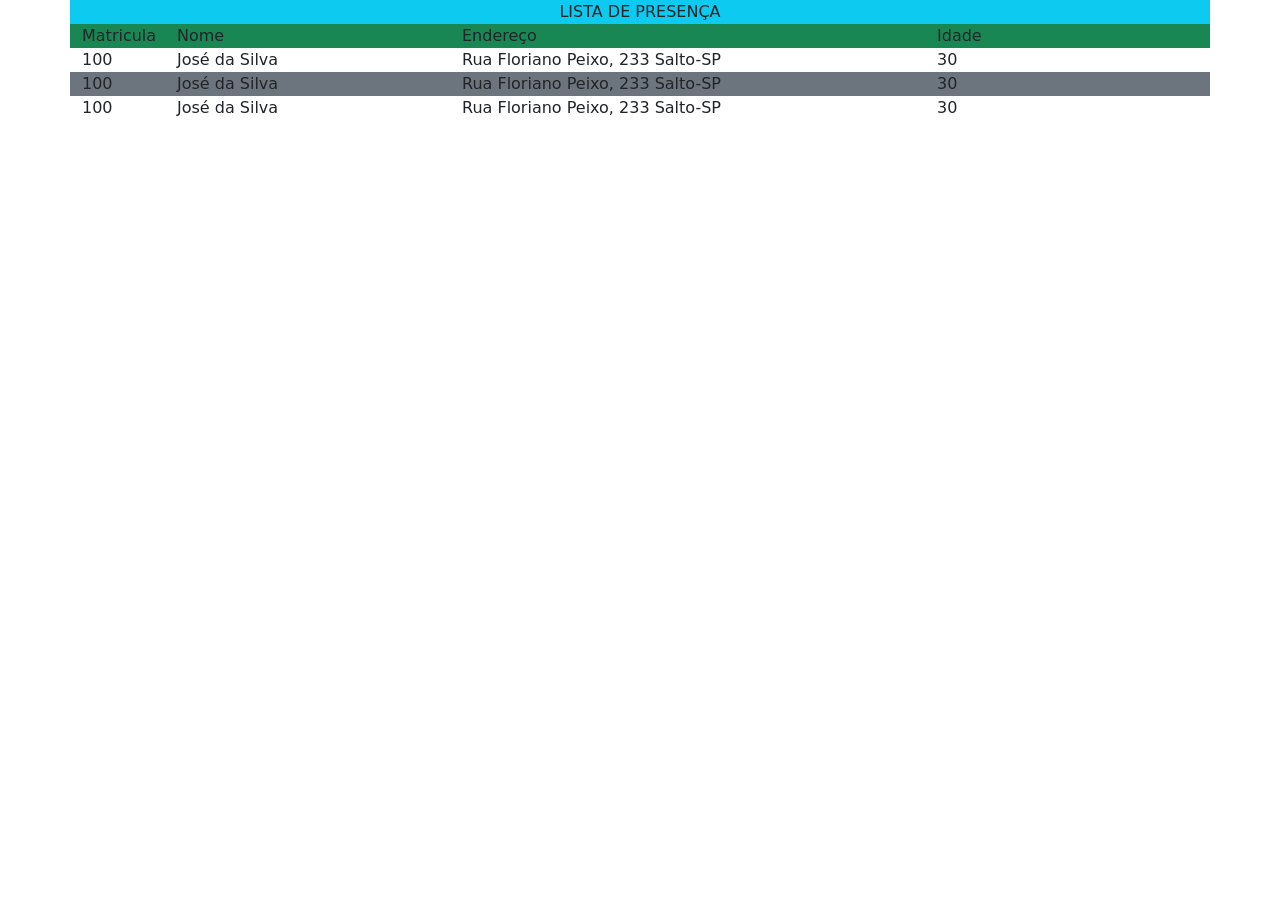
<file: bootstrap-1/index.html>
<!doctype html>
<html lang="pt-br">
  <head>
    <meta charset="UTF-8" />
    <meta name="viewport" content="width=device-width, initial-scale=1.0" />
    <link
      rel="stylesheet"
      href="https://cdn.jsdelivr.net/npm/bootstrap@5.3.8/dist/css/bootstrap.min.css"
    />
    <script src="https://cdn.jsdelivr.net/npm/bootstrap@5.3.8/dist/js/bootstrap.bundle.min.js"></script>
    <title>Bootstrap 1</title>
  </head>
  <body>
    <div class="container">
      <div class="row bg-info">
        <div class="col-12 text-center">LISTA DE PRESENÇA</div>
      </div>

      <div class="row bg-success cabecalho">
        <div class="col-1">Matricula</div>
        <div class="col-3">Nome</div>
        <div class="col-5">Endereço</div>
        <div class="col-3">Idade</div>
      </div>

      <div class="row">
        <div class="col-1">100</div>
        <div class="col-3">José da Silva</div>
        <div class="col-5">Rua Floriano Peixo, 233 Salto-SP</div>
        <div class="col-3">30</div>
      </div>

      <div class="row bg-secondary">
        <div class="col-1">100</div>
        <div class="col-3">José da Silva</div>
        <div class="col-5">Rua Floriano Peixo, 233 Salto-SP</div>
        <div class="col-3">30</div>
      </div>

      <div class="row">
        <div class="col-1">100</div>
        <div class="col-3">José da Silva</div>
        <div class="col-5">Rua Floriano Peixo, 233 Salto-SP</div>
        <div class="col-3">30</div>
      </div>
    </div>
  </body>
</html>
</file>
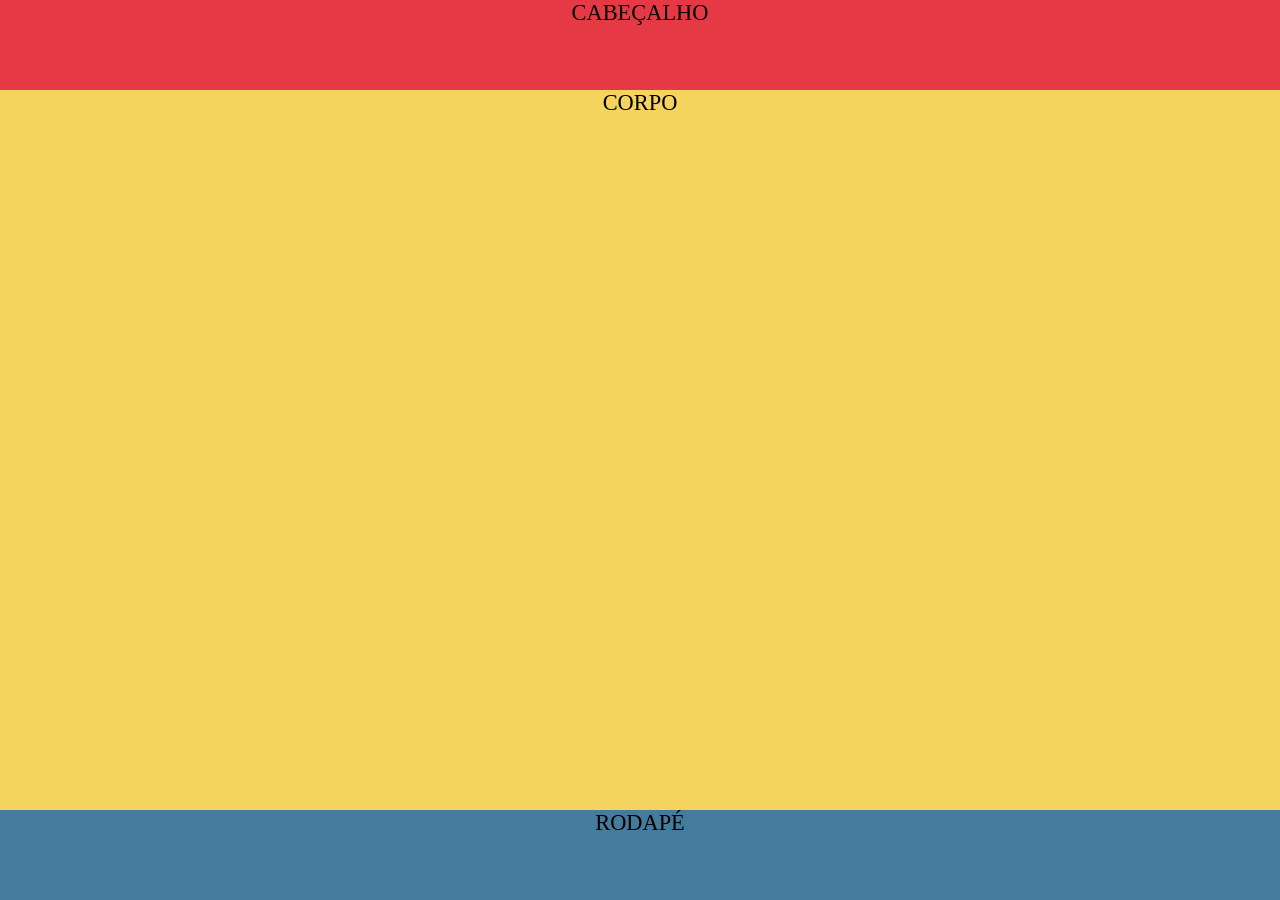
<file: css-tableless-1/index.html>
<!DOCTYPE html>
<html lang="pt-br">
<head>
    <meta charset="UTF-8">
    <meta name="viewport" content="width=device-width, initial-scale=1.0">
    <link rel="stylesheet" href="./css/styles.css">
    <title>CSS Tableless</title>
</head>
<body>
    <header>
        <div class="cabecalho">
            CABEÇALHO
        </div>
    </header>
    <main>
        <div class="corpo">
            CORPO
        </div>
    </main>
    <footer>
        <div class="rodape">
            RODAPÉ
        </div>
    </footer>
</body>
</html>
</file>
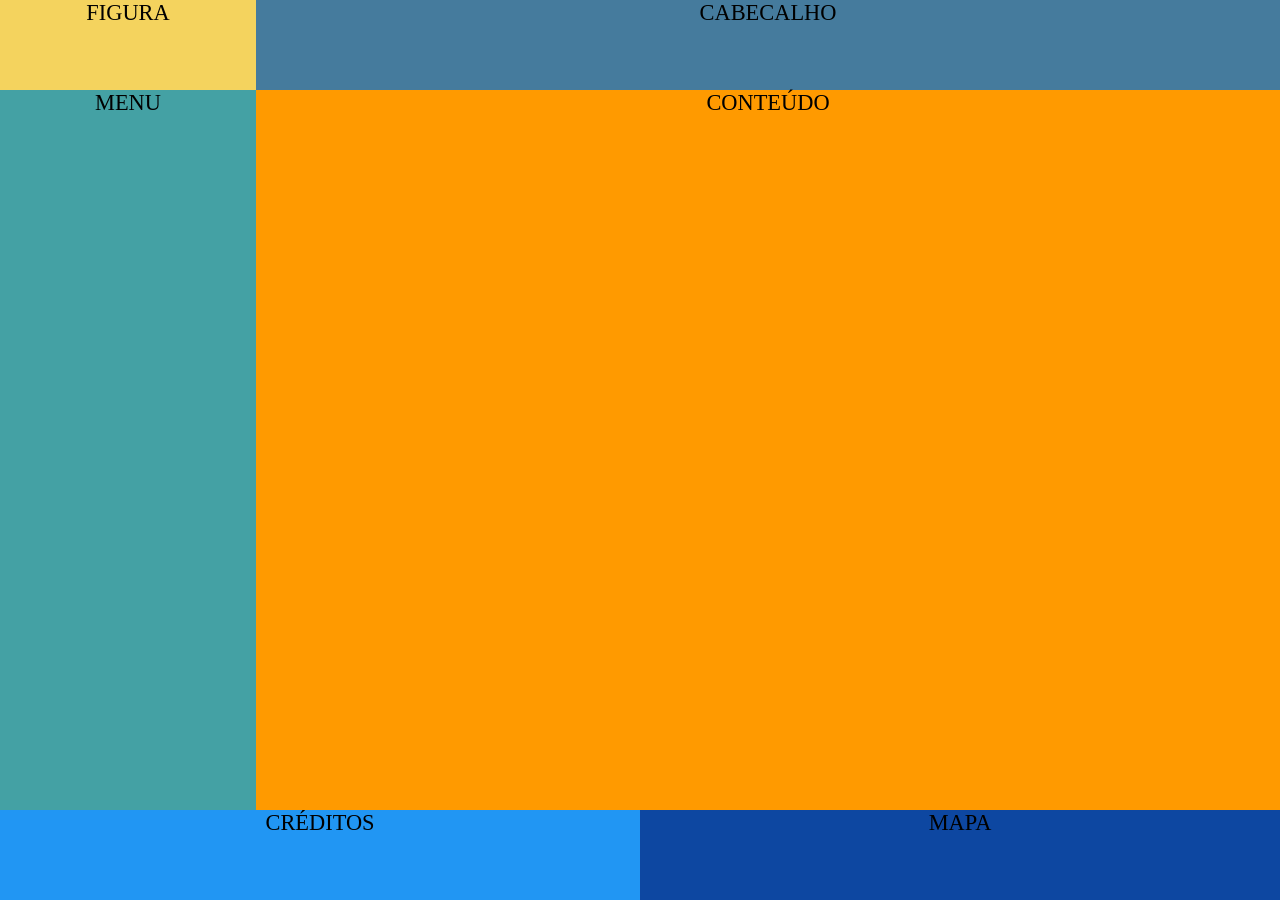
<file: css-tableless-2/index.html>
<!DOCTYPE html>
<html lang="pt-br">
<head>
    <meta charset="UTF-8">
    <meta name="viewport" content="width=device-width, initial-scale=1.0">
    <link rel="stylesheet" href="./css/styles.css">
    <title> CSS Tableless 2</title>
</head>
<body>
    <header>
        <div class="linha">
            <div class="figura">
                FIGURA
            </div>
            <div class="cabecalho">
                CABECALHO
            </div>
        </div>
    </header>
    <main>
        <div class="menu">
            MENU
        </div>
        <div class="conteudo">
            CONTEÚDO
        </div>
    </main>
    <footer>
        <div class="linha">
            <div class="creditos">
                CRÉDITOS
            </div>
            <div class="mapa">
                MAPA
            </div>
        </div>
    </footer>
</body>
</html>
</file>
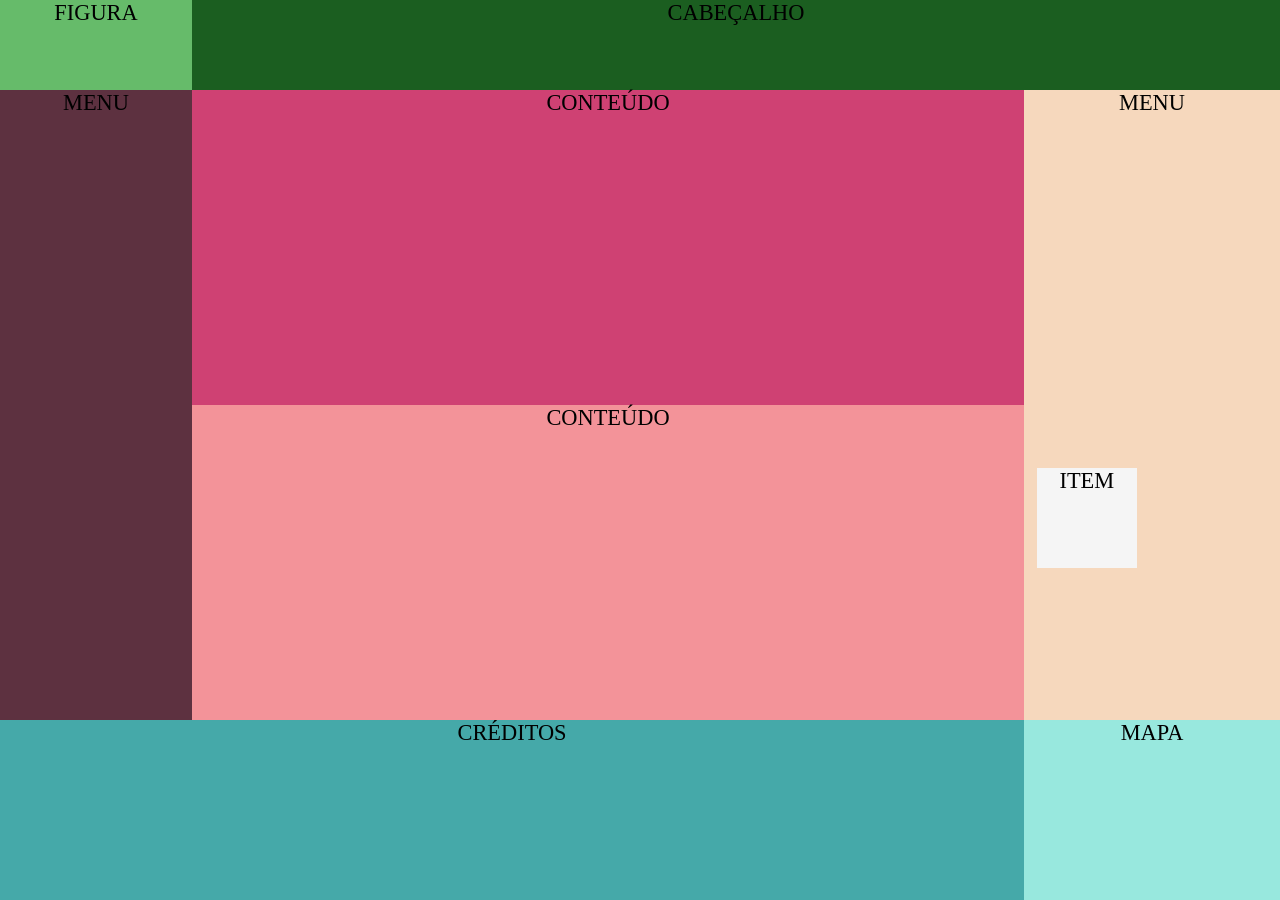
<file: css-tableless-3/index.html>
<!doctype html>
<html lang="pt-br">
  <head>
    <meta charset="UTF-8" />
    <meta name="viewport" content="width=device-width, initial-scale=1.0" />
    <title>CSS Tableless 3</title>
    <link rel="stylesheet" href="./css/styles.css" />
  </head>
  <body>
    <div class="linha">
      <div class="figura">FIGURA</div>
      <div class="cabecalho">CABEÇALHO</div>
    </div>
    <div class="linha">
      <div class="menu-esquerdo">MENU</div>
      <div class="bloco">
        <div class="conteudo-1">CONTEÚDO</div>
        <div class="conteudo-2">CONTEÚDO</div>
      </div>
      <div class="menu-direto">
        MENU
        <div class="item">ITEM</div>
      </div>
    </div>
    <div class="linha">
      <div class="creditos">CRÉDITOS</div>
      <div class="mapa">MAPA</div>
    </div>
  </body>
</html>
</file>
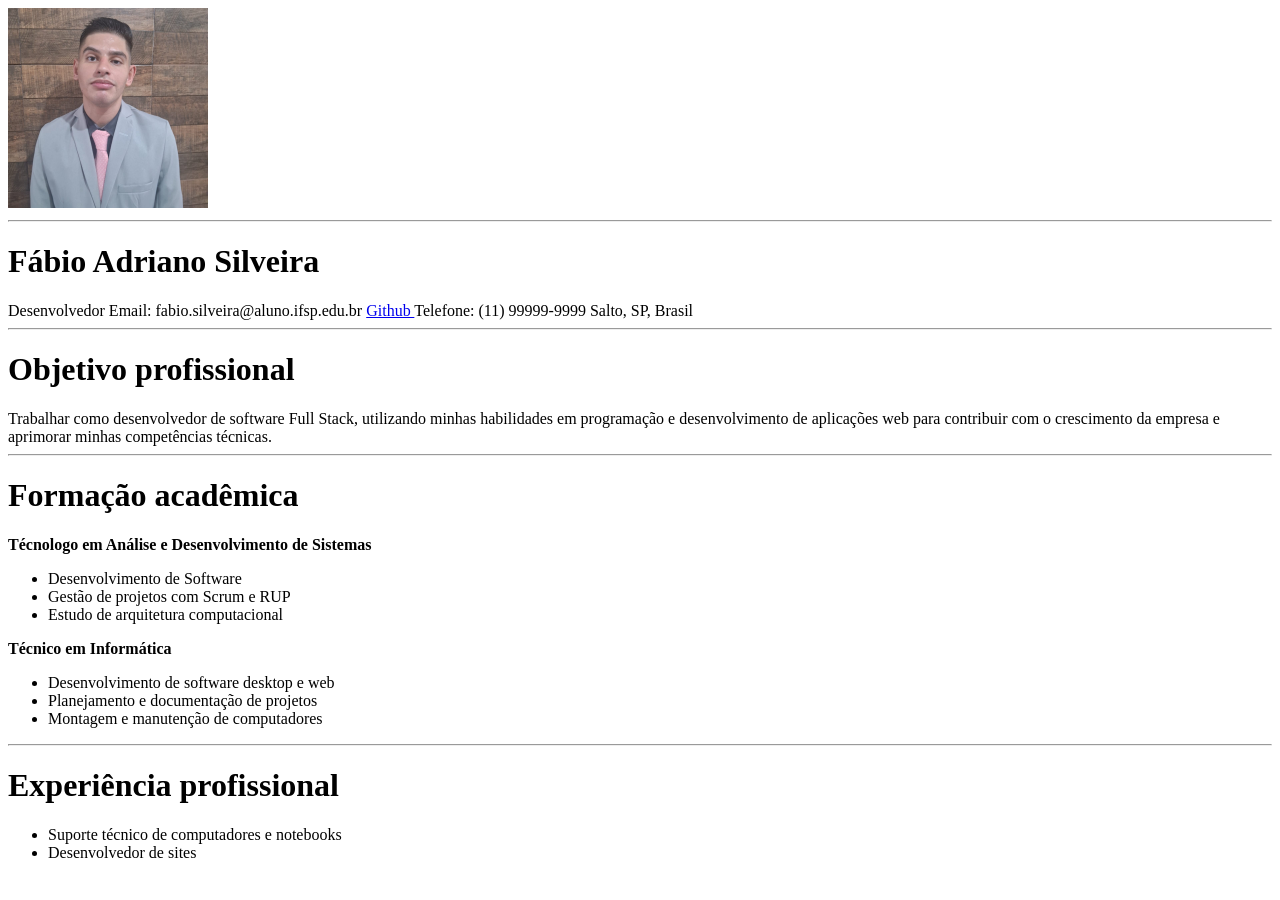
<file: curriculo/index.html>
<!DOCTYPE html>
<html>
    <head>
        <title>Currículo</title>
    </head>
    <body>
        <img src="./assets/images/perfil.jpg" alt="Fábio Adriano Silveira" width="200" height="200">
        <hr>
        <h1>Fábio Adriano Silveira</h1>
        Desenvolvedor
        Email: fabio.silveira@aluno.ifsp.edu.br 
        <a href="https://github.com/FabioAdrianoSilveira">Github </a>
        Telefone: (11) 99999-9999 
        Salto, SP, Brasil
        <hr>
        <h1>Objetivo profissional</h1>
        Trabalhar como desenvolvedor de software Full Stack, utilizando minhas habilidades em programação e desenvolvimento de aplicações web para contribuir com o crescimento da empresa e aprimorar minhas competências técnicas.
        <hr>
        <h1>Formação acadêmica</h1>
            <strong>Técnologo em Análise e Desenvolvimento de Sistemas</strong>
            <ul>
                <li> Desenvolvimento de Software </li>
                <li> Gestão de projetos com Scrum e RUP </li>
                <li> Estudo de arquitetura computacional </li>
            </ul>
            <strong>Técnico em Informática</strong>
            <ul> 
                <li> Desenvolvimento de software desktop e web </li>
                <li> Planejamento e documentação de projetos </li>
                <li> Montagem e manutenção de computadores </li>
            </ul>
        </ul>
        <hr>
        <h1>Experiência profissional</h1>
            <ul> 
                <li> Suporte técnico de computadores e notebooks </li>
                <li> Desenvolvedor de sites </li>
            </ul>
    </body>
</html>
</file>
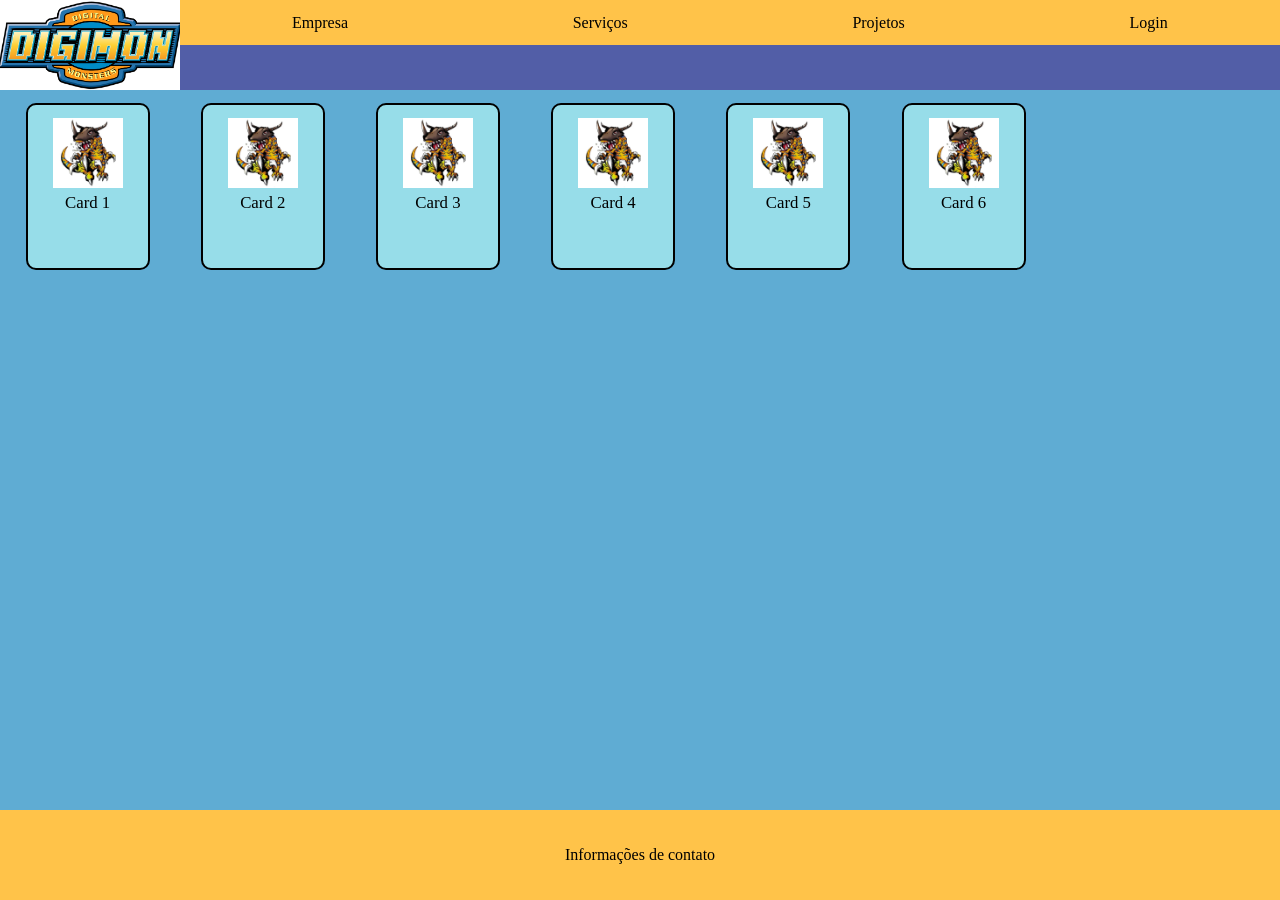
<file: flexbox-1/index.html>
<!doctype html>
<html lang="pt-br">
  <head>
    <meta charset="UTF-8" />
    <meta name="viewport" content="width=device-width, initial-scale=1.0" />
    <link rel="stylesheet" href="./css/styles.css" />
    <title>Flexbox 1</title>
  </head>
  <body>
    <header>
      <div class="logo"></div>
      <div class="subheader">
        <div class="menu">
          <div class="item-menu">Empresa</div>
          <div class="item-menu">Serviços</div>
          <div class="item-menu">Projetos</div>
          <div class="item-menu">Login</div>
        </div>
        <div class="blank-space"></div>
      </div>
    </header>
    <main>
      <div class="card">
        <div class="item-card">
          <img
            src="./assets/images/greymon.jpg"
            alt="greymon"
            width="70"
            height="70"
          />
          <div class="item-card">Card 1</div>
        </div>
      </div>
      <div class="card">
        <div class="item-card">
          <img
            src="./assets/images/greymon.jpg"
            alt="greymon"
            width="70"
            height="70"
          />
          <div class="item-card">Card 2</div>
        </div>
      </div>
      <div class="card">
        <div class="item-card">
          <img
            src="./assets/images/greymon.jpg"
            alt="greymon"
            width="70"
            height="70"
          />
          <div class="item-card">Card 3</div>
        </div>
      </div>
      <div class="card">
        <div class="item-card">
          <img
            src="./assets/images/greymon.jpg"
            alt="greymon"
            width="70"
            height="70"
          />
          <div class="item-card">Card 4</div>
        </div>
      </div>
      <div class="card">
        <div class="item-card">
          <img
            src="./assets/images/greymon.jpg"
            alt="greymon"
            width="70"
            height="70"
          />
          <div class="item-card">Card 5</div>
        </div>
      </div>
      <div class="card">
        <div class="item-card">
          <img
            src="./assets/images/greymon.jpg"
            alt="greymon"
            width="70"
            height="70"
          />
          <div class="item-card">Card 6</div>
        </div>
      </div>
    </main>
    <footer>
      <div class="footer-info">Informações de contato</div>
    </footer>
  </body>
</html>
</file>
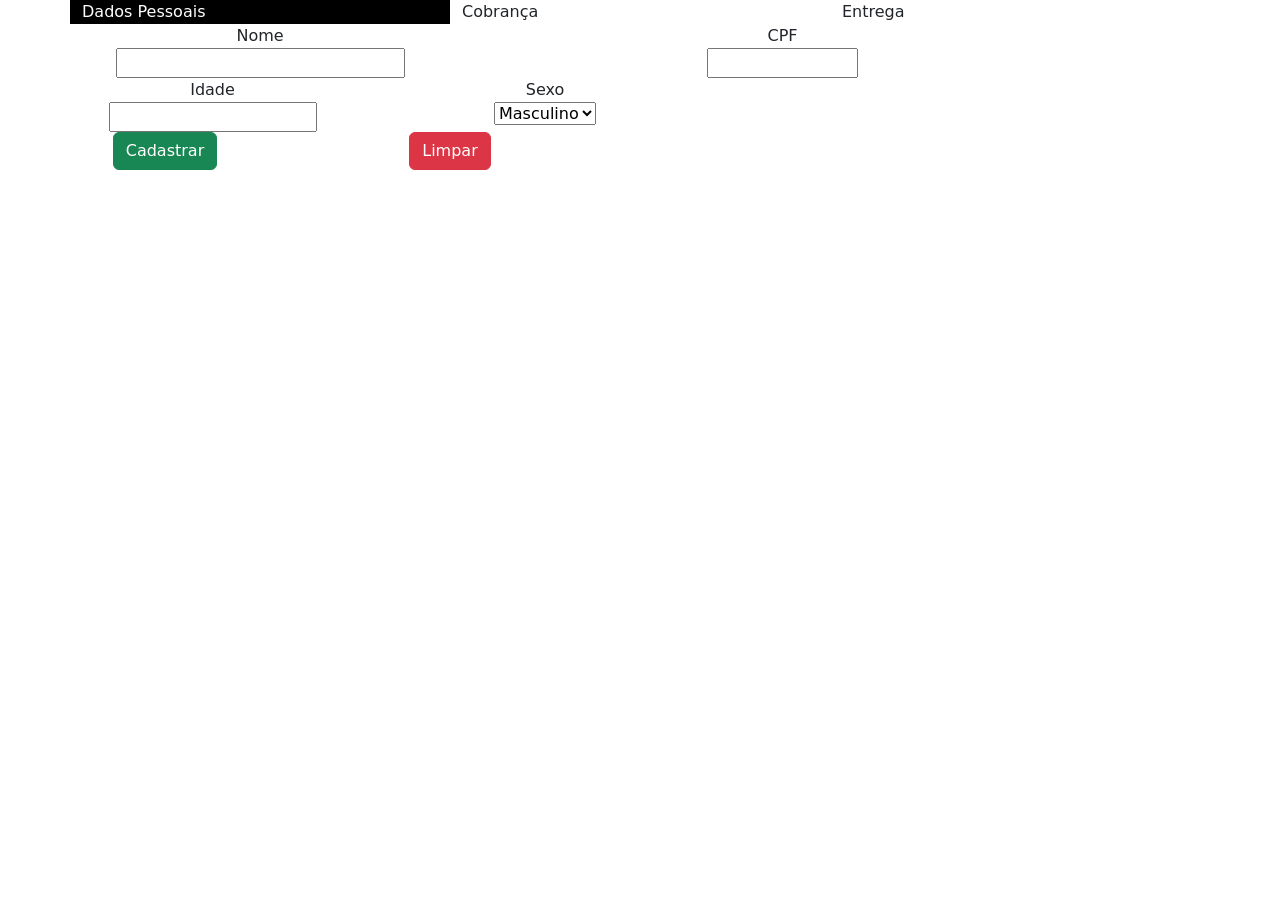
<file: jquery-2/pages/index.html>
<!DOCTYPE html>
<html lang="pt-BR">
<head>
    <meta charset="UTF-8">
    <meta name="viewport" content="width=device-width, initial-scale=1.0">
    <title>Cadastro</title>
    <!-- Import CSS local -->
    <link rel="stylesheet" href="../styles/style.css">
    <!-- Import Bootstrap -->
    <link rel="stylesheet" href="https://cdn.jsdelivr.net/npm/bootstrap@5.3.8/dist/css/bootstrap.min.css">
    <script src="https://cdn.jsdelivr.net/npm/bootstrap@5.3.8/dist/js/bootstrap.bundle.min.js"></script>
    <!-- Import JQuery -->
    <script src="https://ajax.googleapis.com/ajax/libs/jquery/3.7.1/jquery.min.js"></script>
</head>
<body>
    <div class="container">
        <div class="row">
            <div class="col-4 dados-window">
                Dados Pessoais
            </div>
            <div class="col-4 cobranca-window">
                Cobrança
            </div>
            <div class="col-4 entrega-window">
                Entrega
            </div>
        </div>
        <div class="row dados text-center">
            <form action="#" method="post">
                <div class="row">
                    <div class="col-4">
                        <label for="txtNome">Nome</label>
                        <br>
                        <input type="text" name="txtNome" id="txtNome" size="30" required>
                    </div>
                    <div class="col-2"></div>
                    <div class="col-3">
                        <label for="txtCpf">CPF</label>
                        <br>
                        <input type="text" name="txtCpf" id="txtCpf" size="13" required>
                    </div>
                    <div class="col-3"></div>
                </div>
                <div class="row">
                    <div class="col-3">
                        <label for="iIdade">Idade</label>
                        <br>
                        <input type="number" name="iIdade" id="iIdade" size="2">
                    </div>
                    <div class="col-1"></div>
                    <div class="col-2">
                        <label for="selSexo">Sexo</label>
                        <br>
                        <select name="selSexo" id="selSexo">
                            <option value="Masculino">Masculino</option>
                            <option value="Feminino">Feminino</option>
                            <option value="Outro">Outro</option>
                        </select>
                    </div>
                </div>
                <div class="row button-area">
                    <div class="col-2">
                        <button type="submit" class="btn btn-success">Cadastrar</button>
                    </div>
                    <div class="col-1"></div>
                    <div class="col-2">
                        <button type="reset" class="btn btn-danger">Limpar</button>
                    </div>
                </div>
            </form>
        </div>
        <div class="row cobranca">
            <form action="#" method="post">
                <div class="row">
                    <div class="col-4">
                        <label for="txtAgencia">Agência</label>
                        <br>
                        <input type="text" name="txtAgencia" id="txtAgencia" size="30" required>
                    </div>
                    <div class="col-2">
                        <label for="selBanco">Banco</label>
                        <br>
                        <select name="selBanco" id="selBanco">
                            <option value="Itau">Itaú</option>
                            <option value="Santander">Santander</option>
                            <option value="BB">Banco do Brasil</option>
                        </select>
                    </div>
                </div>
                <div class="row">
                    <div class="col-3">
                        <label for="txtCc">CC</label>
                        <br>
                        <input type="txtCc" name="txtCc" id="txtCc" size="8">
                    </div>
                </div>
                <div class="row button-area">
                    <div class="col-2">
                        <button type="submit" class="btn btn-success">Cadastrar</button>
                    </div>
                    <div class="col-1"></div>
                    <div class="col-2">
                        <button type="reset" class="btn btn-danger">Limpar</button>
                    </div>
                </div>
            </form>
        </div>
        <div class="row entrega">
            <form action="#" method="post">
                <div class="row">
                    <div class="col-2">
                        <label for="txtCep">CEP</label>
                        <br>
                        <input type="text" name="txtNome" id="txtNome" size="10" required>
                    </div>
                    <div class="col-1"></div>
                    <div class="col-3">
                        <label for="txtEndereco">Endereço</label>
                        <br>
                        <input type="text" name="txtEndereco" id="txtEndereco" size="13" required>
                    </div>
                </div>
                <div class="row">
                    <div class="col-3">
                        <label for="iNumero">Número</label>
                        <br>
                        <input type="number" name="iNumero" id="iNumero" size="6">
                    </div>
                    <div class="col-1"></div>
                    <div class="col-2">
                        <label for="txtCidade">Cidade</label>
                        <br>
                        <input type="text" name="txtCidade" id="txtCidade" size="6">
                    </div>
                    <div class="col-1"></div>
                    <div class="col-2">
                        <label for="selEstado">Estado</label>
                        <br>
                        <select name="selEstado" id="selEstado">
                            <option value="SP">São Paulo</option>
                            <option value="RJ">Rio de Janeiro</option>
                            <option value="MG">Minas Gerais</option>
                        </select>
                    </div>
                </div>
                <div class="row button-area">
                    <div class="col-2">
                        <button type="submit" class="btn btn-success">Cadastrar</button>
                    </div>
                    <div class="col-1"></div>
                    <div class="col-2">
                        <button type="reset" class="btn btn-danger">Limpar</button>
                    </div>
                </div>
            </form>
        </div>
    </div>
    <script src="../script/script.js"></script>
</body>
</html>
</file>
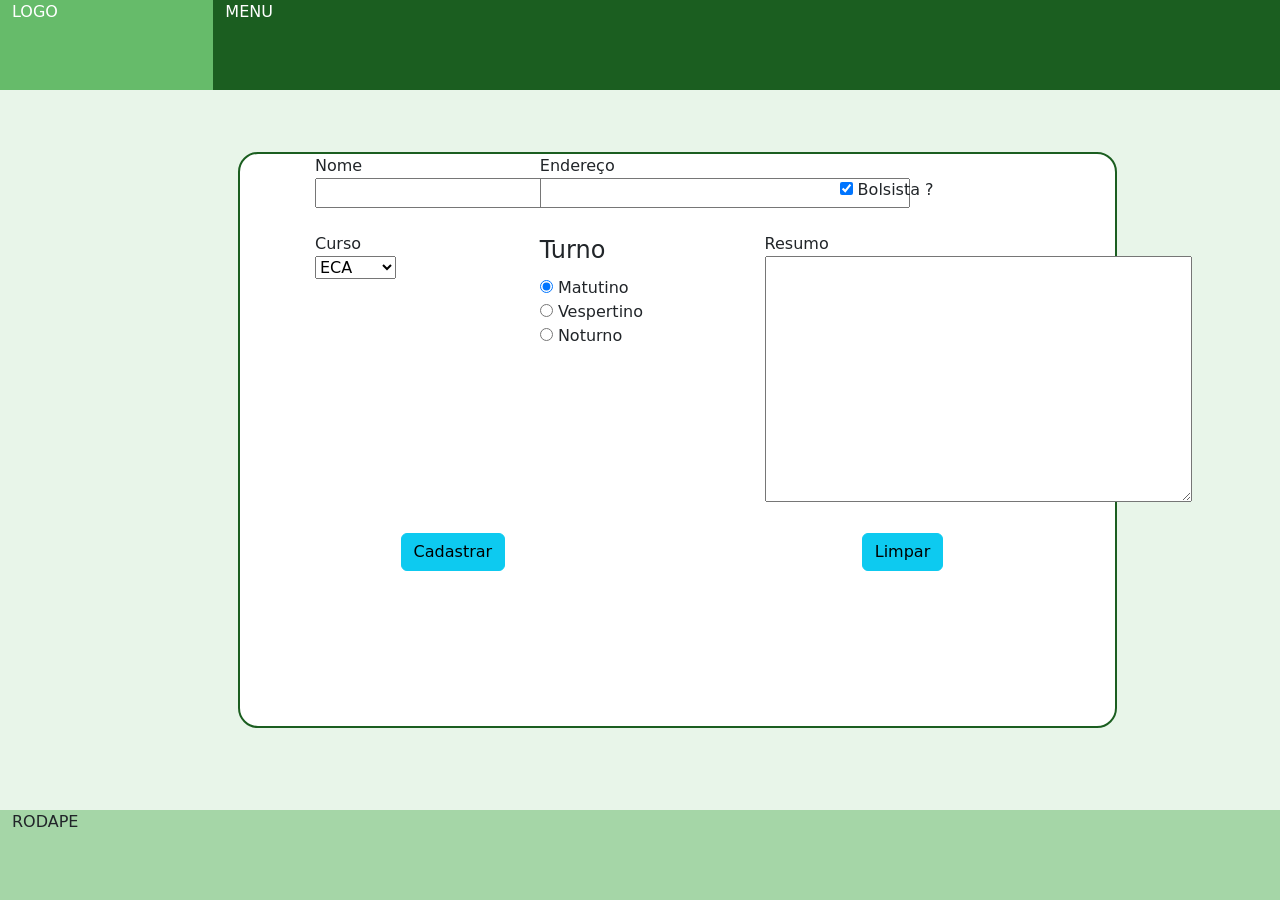
<file: bootstrap-2/view/pages/index.html>
<!doctype html>
<html lang="pt-br">
  <head>
    <meta charset="UTF-8" />
    <meta name="viewport" content="width=device-width, initial-scale=1.0" />
    <!-- Import CSS local -->
    <link rel="stylesheet" href="../css/styles.css" />
    <!-- Import do Bootstrap -->
    <link
      rel="stylesheet"
      href="https://cdn.jsdelivr.net/npm/bootstrap@5.3.8/dist/css/bootstrap.min.css"
    />
    <script src="https://cdn.jsdelivr.net/npm/bootstrap@5.3.8/dist/js/bootstrap.bundle.min.js"></script>
    <title>Bootstrap 2</title>
  </head>
  <body>
    <div class="container-fluid">
      <header>
        <div class="row">
          <div class="col-2 logo">LOGO</div>
          <div class="col-10 menu">MENU</div>
        </div>
      </header>
      <main>
        <div class="row">
          <div class="col-12 body-style">
            <br />
            <div class="box">
              <form action="" method="post" name="frmAluno">
                <div class="row">
                  <div class="col-1"></div>
                  <div class="col-3">
                    <label for="txtNome" name="lblNome">Nome</label>
                    <br />
                    <input type="text" name="txtNome" size="30" required />
                  </div>
                  <div class="col-4">
                    <label for="txtEndereco" name="lblEndereco">Endereço</label>
                    <br />
                    <input type="text" name="txtEndereco" size="40" />
                  </div>
                  <div class="col-2">
                    <br />
                    <input type="checkbox" name="chkBolsista" checked />
                    <label for="chkBolsista" name="lblBolsista"
                      >Bolsista ?</label
                    >
                  </div>
                </div>
                <div class="row">
                  <div class="col-1"></div>
                  <div class="col-3">
                    <br />
                    <label for="cbxCurso" name="lblCurso">Curso</label>
                    <br />
                    <select name="cbxCurso">
                      <option value="10">ADS</option>
                      <option value="11">BCC</option>
                      <option value="12" selected>ECA</option>
                      <option value="13">Técnico</option>
                    </select>
                  </div>
                  <div class="col-3">
                    <fieldset>
                      <br />
                      <legend>Turno</legend>

                      <input type="radio" name="rdbTurno" checked />
                      <label for="rdbTurno">Matutino</label>
                      <br />
                      <input type="radio" name="rdbTurno" />
                      <label for="rdbTurno">Vespertino</label>
                      <br />
                      <input type="radio" name="rdbTurno" />
                      <label for="rdbTurno">Noturno</label>
                    </fieldset>
                  </div>
                  <div class="col-3">
                    <br />
                    <label for="txtResumo" name="lblResumo">Resumo</label>
                    <br />
                    <textarea cols="50" rows="10"></textarea>
                  </div>
                </div>

                <div class="row">
                  <div class="col-6 text-center">
                    <br />
                    <button
                      type="submit"
                      name="btnCadastrar"
                      class="btn btn-info"
                    >
                      Cadastrar
                    </button>
                  </div>
                  <div class="col-6 text-center">
                    <br />
                    <button type="reset" name="btnLimpar" class="btn btn-info">
                      Limpar
                    </button>
                  </div>
                </div>
              </form>
            </div>
          </div>
        </div>
      </main>
      <footer>
        <div class="row">
          <div class="col-12 footer-style">RODAPE</div>
        </div>
      </footer>
    </div>
  </body>
</html>
</file>
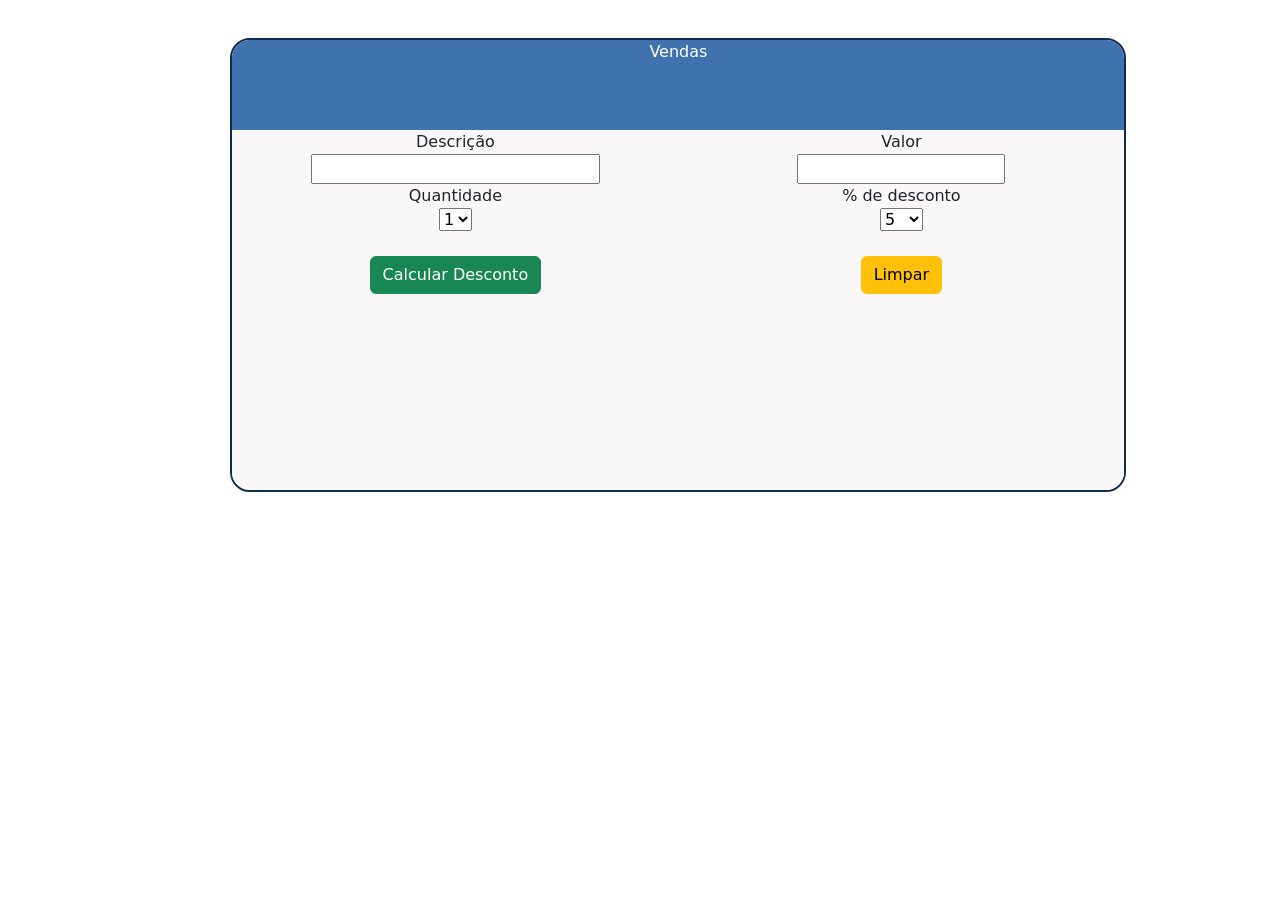
<file: javascript-1/view/pages/index.html>
<!doctype html>
<html lang="pt-br">
  <head>
    <meta charset="UTF-8" />
    <meta name="viewport" content="width=device-width, initial-scale=1.0" />
    <!-- Import CSS local -->
    <link rel="stylesheet" href="../css/styles.css" />
    <!-- Import CSS Bootstrap -->
    <link
      rel="stylesheet"
      href="https://cdn.jsdelivr.net/npm/bootstrap@5.3.8/dist/css/bootstrap.min.css"
    />
    <script src="https://cdn.jsdelivr.net/npm/bootstrap@5.3.8/dist/js/bootstrap.bundle.min.js"></script>
    <!-- Import JavaScript local -->
    <script type="Text/JavaScript" src="../scripts/calculate.js"></script>
    <title>JavaScript 1</title>
  </head>
  <body>
    <div class="box">
      <div class="container-fluid">
        <div class="row">
          <div class="col-12 header">Vendas</div>
        </div>
        <div class="row">
          <div class="col-12 body-style">
            <form action="#" method="post" name="frmVendas">
              <div class="row text-center">
                <div class="col-6">
                  <label for="txtDescricao" name="lblDescricao"
                    >Descrição</label
                  >
                  <br />
                  <input type="text" name="txtDescricao" size="30" />
                </div>
                <div class="col-6">
                  <label for="nmrValor" name="lblValor">Valor</label>
                  <br />
                  <input type="number" name="nmrValor" size="15" />
                </div>
              </div>
              <div class="row text-center">
                <div class="col-6">
                  <label for="sltQuantidade" name="lblQuantidade"
                    >Quantidade</label
                  >
                  <br />
                  <select name="sltQuantidade">
                    <option value="1">1</option>
                    <option value="2">2</option>
                    <option value="3">3</option>
                    <option value="4">4</option>
                    <option value="5">5</option>
                  </select>
                </div>
                <div class="col-6">
                  <label for="sltDesconto" name="lblDesconto"
                    >% de desconto</label
                  >
                  <br />
                  <select name="sltDesconto">
                    <option value="5">5</option>
                    <option value="10">10</option>
                    <option value="15">15</option>
                    <option value="20">20</option>
                    <option value="25">25</option>
                  </select>
                </div>
              </div>
              <div class="row">
                <div class="col-6 text-center">
                  <br />
                  <button
                    type="submit"
                    name="btnCadastrar"
                    class="btn btn-success"
                    onclick="calcularDesconto()"
                  >
                    Calcular Desconto
                  </button>
                </div>
                <div class="col-6 text-center">
                  <br />
                  <button type="reset" name="btnLimpar" class="btn btn-warning">
                    Limpar
                  </button>
                </div>
              </div>
            </form>
          </div>
        </div>
      </div>
    </div>
  </body>
</html>
</file>
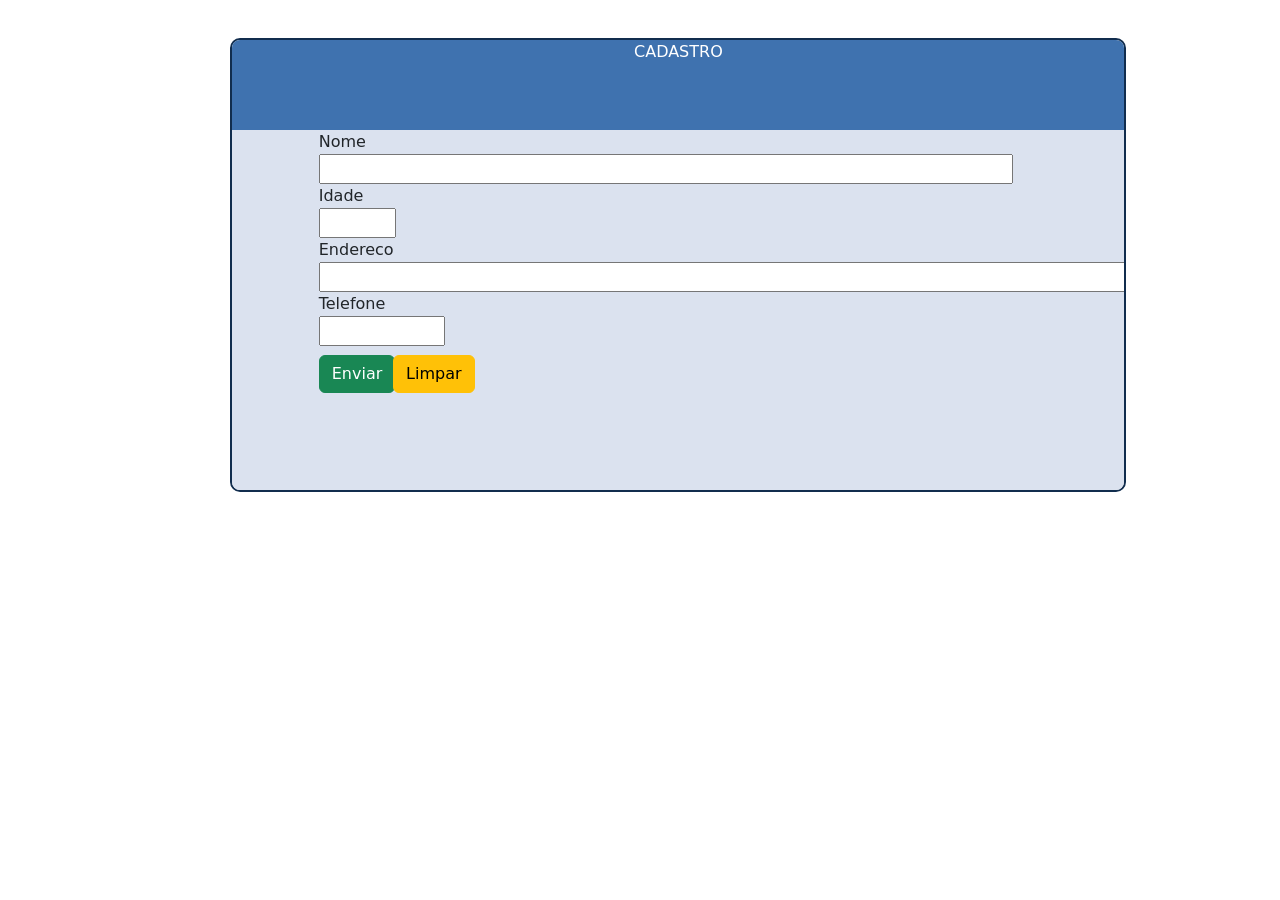
<file: web-cadastro-frontend/view/pages/index.html>
<!doctype html>
<html lang="pt-br">
  <head>
    <meta charset="UTF-8" />
    <meta name="viewport" content="width=device-width, initial-scale=1.0" />
    <!-- Import do Bootstrap -->
    <link
      rel="stylesheet"
      href="https://cdn.jsdelivr.net/npm/bootstrap@5.3.8/dist/css/bootstrap.min.css"
    />
    <script src="https://cdn.jsdelivr.net/npm/bootstrap@5.3.8/dist/js/bootstrap.bundle.min.js"></script>
    <!-- Import de CSS Local -->
    <link rel="stylesheet" href="../styles/style.css" />
    <!-- Import do JavaScript -->
    <script src="../script/validation.js"></script>
    <title>Cadastro</title>
  </head>
  <body>
    <div class="box">
      <div class="container-fluid">
        <div class="row text-center">
          <div class="col-12 form-header">CADASTRO</div>
        </div>
        <div class="row">
          <div class="col-12 form-body">
            <form action="#" method="post" name="frmCadastro">
              <div class="row">
                <div class="col-1"></div>
                <div class="col-10">
                  <label for="txtNome" name="lblNome"> Nome </label>
                  <br />
                  <input type="text" name="txtNome" size="80" required />
                </div>
                <div class="col-1"></div>
              </div>
              <div class="row">
                <div class="col-1"></div>
                <div class="col-3">
                  <label for="iIdade" name="lblIdade">Idade</label>
                  <br />
                  <input type="number" name="iIdade" min="20" max="30" />
                </div>
                <div class="col-8"></div>
              </div>
              <div class="row">
                <div class="col-1"></div>
                <div class="col-10">
                  <label for="txtEndereco" name="lblEndereco">Endereco</label>
                  <br />
                  <input type="text" name="txtEndereco" size="100" required />
                </div>
                <div class="col-1"></div>
              </div>
              <div class="row">
                <div class="col-1"></div>
                <div class="col-7">
                  <label for="txtTelefone" name="lblTelefone">Telefone</label>
                  <br />
                  <input type="text" name="txtTelefone" size="10" />
                </div>
                <div class="col-4"></div>
              </div>
              <div class="row form-footer">
                <div class="col-1"></div>
                <div class="col-1">
                  <button
                    type="submit"
                    name="btnEnviar"
                    class="btn btn-success"
                    onclick="validateDados()"
                  >
                    Enviar
                  </button>
                </div>
                <div class="col-1">
                  <button type="reset" name="btnLimpar" class="btn btn-warning">
                    Limpar
                  </button>
                </div>
              </div>
            </form>
          </div>
        </div>
      </div>
    </div>
  </body>
</html>
</file>
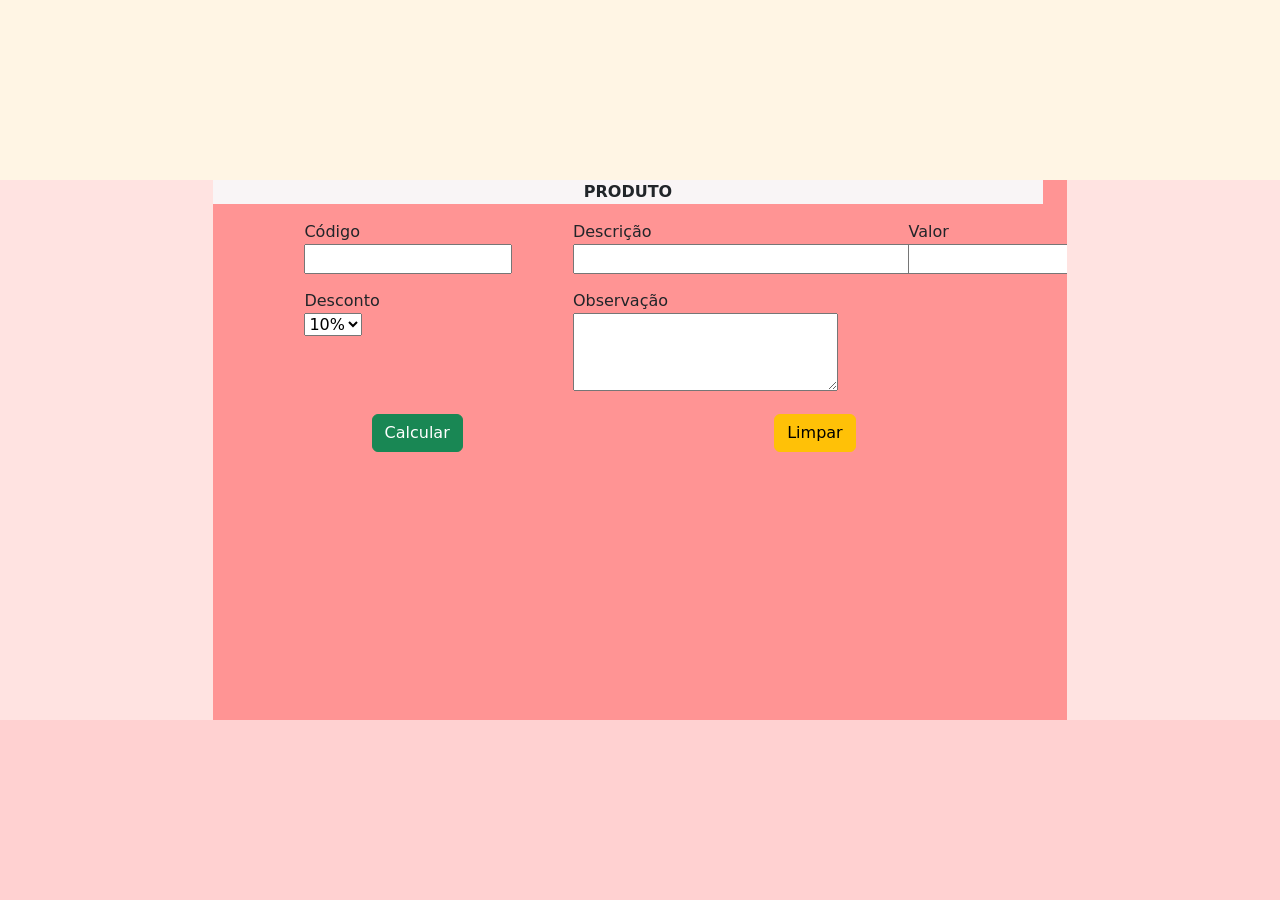
<file: exercicio-revisao/view/pages/bootstrap.html>
<!doctype html>
<html lang="pt-BR">
  <head>
    <meta charset="UTF-8" />
    <meta name="viewport" content="width=device-width, initial-scale=1.0" />
    <!-- Import do Bootstrap -->
    <link
      rel="stylesheet"
      href="https://cdn.jsdelivr.net/npm/bootstrap@5.3.8/dist/css/bootstrap.min.css"
    />
    <script src="https://cdn.jsdelivr.net/npm/bootstrap@5.3.8/dist/js/bootstrap.bundle.min.js"></script>
    <!-- Import do CSS local -->
    <link rel="stylesheet" href="../styles/bootstrap.css" />
    <!-- Import do javascript -->
    <script src="../scripts/calculate.js"></script>
    <title>Calculo de Desconto - Bootstrap</title>
  </head>
  <body>
    <div class="container-fluid">
      <div class="row page-header"></div>
      <div class="row page-body">
        <div class="col-2 body-side"></div>
        <div class="col-8 form-div">
          <div class="container-fluid">
            <div class="row">
              <div class="row text-center fw-bold form-header">
                <div class="col-12">PRODUTO</div>
              </div>
              <div class="row">
                <div class="col-12 form-body">
                  <form action="#" method="post" name="frmProduto">
                    <div class="row line">
                      <div class="col-1"></div>
                      <div class="col-1">
                        <label for="iCodigo" name="lblCodigo">Código</label>
                        <br />
                        <input type="number" name="iCodigo" />
                      </div>
                      <div class="col-3"></div>
                      <div class="col-4">
                        <label for="txtDescricao" name="lblDescricao"
                          >Descrição</label
                        >
                        <br />
                        <input type="text" name="txtDescricao" size="50" />
                      </div>
                      <div class="col-1"></div>
                      <div class="col-1">
                        <label for="iValor" name="lblValor">Valor</label>
                        <br />
                        <input type="number" name="iValor" />
                      </div>
                      <div class="col-1"></div>
                    </div>
                    <div class="row line">
                      <div class="col-1"></div>
                      <div class="col-1">
                        <label for="selDesconto" name="lblDesconto"
                          >Desconto</label
                        >
                        <br />
                        <select name="selDesconto">
                          <option value="10">10%</option>
                          <option value="20">20%</option>
                          <option value="30">30%</option>
                          <option value="40">40%</option>
                          <option value="50">50%</option>
                        </select>
                      </div>
                      <div class="col-3"></div>
                      <div class="col-2">
                        <label for="txtObservacao" name="lblObservacao"
                          >Observação</label
                        >
                        <br />
                        <textarea
                          name="txtObservacao"
                          rows="3"
                          cols="30"
                        ></textarea>
                      </div>
                      <div class="col-6"></div>
                    </div>
                    <div class="row line">
                      <div class="col-2"></div>
                      <div class="col-1">
                        <button
                          type="submit"
                          class="btn btn-success"
                          onclick="calcTotal()"
                        >
                          Calcular
                        </button>
                      </div>
                      <div class="col-5"></div>
                      <div class="col-1">
                        <button type="reset" class="btn btn-warning">
                          Limpar
                        </button>
                      </div>
                      <div class="col-3"></div>
                    </div>
                  </form>
                </div>
              </div>
            </div>
          </div>
        </div>
        <div class="col-2 body-side"></div>
      </div>
      <div class="row page-footer"></div>
    </div>
  </body>
</html>
</file>
<file: css-tableless-1/css/styles.css>
body {
  margin: 0 0;
}

div {
  text-align: center;
  font-size: 1.4rem;
}

.cabecalho {
  background-color: #e63946;
  height: 10vh;
}

.corpo {
  background-color: #f4d35e;
  height: 80vh;
}

.rodape {
  background-color: #457b9d;
  height: 10vh;
}
</file>
<file: css-tableless-2/css/styles.css>
body {
  margin: 0 0;
}

div {
  text-align: center;
  font-size: 1.4rem;
}

.linha {
  /* Direcionamento da div */
  clear: left;
  width: 100vw;
}

.figura {
  /* div sempre a esquerda da posterior */
  float: left;
  width: 20%;
  height: 10vh;
  background-color: #f4d35e;
}

.cabecalho {
  float: left;
  width: 80%;
  height: 10vh;
  background-color: #457b9d;
}

.menu {
  float: left;
  width: 20%;
  height: 80vh;
  background-color: #44a1a4;
}

.conteudo {
  float: left;
  width: 80%;
  height: 80vh;
  background-color: #ff9a00;
}

.creditos {
  float: left;
  width: 50%;
  height: 10vh;
  background-color: #2196f3;
}

.mapa {
  float: left;
  width: 50%;
  height: 10vh;
  background-color: #0d47a1;
}
</file>
<file: css-tableless-3/css/styles.css>
body {
  margin: 0 0;
}

div {
  text-align: center;
  font-size: 1.4rem;
}

.linha {
  /* Direcionamento da div */
  clear: left;
  width: 100vw;
}

.figura {
  /* div sempre a esquerda da posterior */
  float: left;
  width: 15%;
  height: 10vh;
  background-color: #66bb6a;
}

.cabecalho {
  float: left;
  width: 85%;
  height: 10vh;
  background-color: #1b5e20;
}

.menu-esquerdo {
  float: left;
  width: 15%;
  height: 70vh;
  background-color: #5d3140;
}

.bloco {
  float: left;
  width: 65%;
  height: 70vh;
}

.conteudo-1 {
  width: 100%;
  height: 50%;
  background-color: #cf4173;
}

.conteudo-2 {
  width: 100%;
  height: 50%;
  background-color: #f39399;
}

.menu-direto {
  position: relative;
  float: left;
  width: 20%;
  height: 70vh;
  background-color: #f6d8bd;
}

.item {
  position: absolute;
  width: 100px;
  height: 100px;
  top: 60%;
  left: 5%;
  background-color: whitesmoke;
}

.creditos {
  float: left;
  width: 80%;
  height: 20vh;
  background-color: #45a9a9;
}

.mapa {
  float: left;
  width: 20%;
  height: 20vh;
  background-color: #98e8de;
}
</file>
<file: flexbox-1/css/styles.css>
body {
  margin: 0 0;
}

header {
  display: flex;
}

.logo {
  flex-grow: 1;
  height: 10vh;
  background-image: url("../assets/images/digimon-logo.png");
  background-size: cover;
  background-position: center;
}

.subheader {
  display: flex;
  flex-grow: 5;
  flex-direction: column;
  height: 10vh;
}

.menu {
  width: 100%;
  height: 50%;
  display: flex;
  flex-direction: row;
  align-items: center;
  text-align: center;
  background-color: #ffc349;
}

.blank-space {
  width: 100%;
  height: 50%;
  background-color: #525ea7;
}

.item-menu {
  flex-grow: 1;
}

main {
  display: flex;
  flex-wrap: wrap;
  width: 100%;
  min-height: 80vh;
  height: auto;
  background-color: #5facd3;
}

.card {
  display: flex;
  flex-direction: column;
  align-items: center;
  text-align: center;
  font-size: 1.05em;
  border: 2px solid black;
  background-color: #97dde9;
  border-radius: 10px;
  width: 120px;
  height: 150px;
  padding-top: 1%;
  margin: 1% 2%;
}

.item-card {
  flex-grow: 1;
}

footer {
  display: flex;
  width: 100vw;
  height: 10vh;
  text-align: center;
  align-items: center;
  background-color: #ffc349;
}

.footer-info {
  text-align: center;
  width: 100%;
}
</file>
<file: jquery-2/styles/style.css>
.selected {
    background-color: black;
    color: white;
}
</file>
<file: bootstrap-2/view/css/styles.css>
.logo {
  background-color: #66bb6a;
  color: white;
  height: 10vh;
}

.menu {
  background-color: #1b5e20;
  color: white;
  height: 10vh;
}

.body-style {
  background-color: #e8f5e9;
  height: 80vh;
}

.box {
  border: 2px solid #1b5e20;
  background-color: white;
  width: 70%;
  height: 80%;
  margin: 3% 18%;
  border-radius: 20px;
}

.footer-style {
  background-color: #A5D6A7;
  height: 10vh;
}
</file>
<file: javascript-1/view/css/styles.css>
.header {
    height: 10vh;
    background-color: #3F72AF;
    color: white;
    text-align: center;
}

.box {
  border: 2px solid #112D4E;
  background-color: #F9F7F7;
  width: 70%;
  height: 80%;
  margin: 3% 18%;
  border-radius: 20px;
  overflow: hidden;
}

.body-style {
  background-color: #F9F7F7;
  height: 40vh;
}
</file>
<file: web-cadastro-frontend/view/styles/style.css>
.box {
  width: 70%;
  height: 80%;
  margin: 3% 18%;
  border: 2px solid #112d4e;
  border-radius: 10px;
  background-color: #f9f7f7;
  overflow: hidden;
}

.form-header {
  height: 10vh;
  text-align: center;
  background-color: #3f72af;
  color: white;
}

.form-body {
  height: 40vh;
  background-color: #dbe2ef;
}

.form-footer {
  margin-top: 1%;
}
</file>
